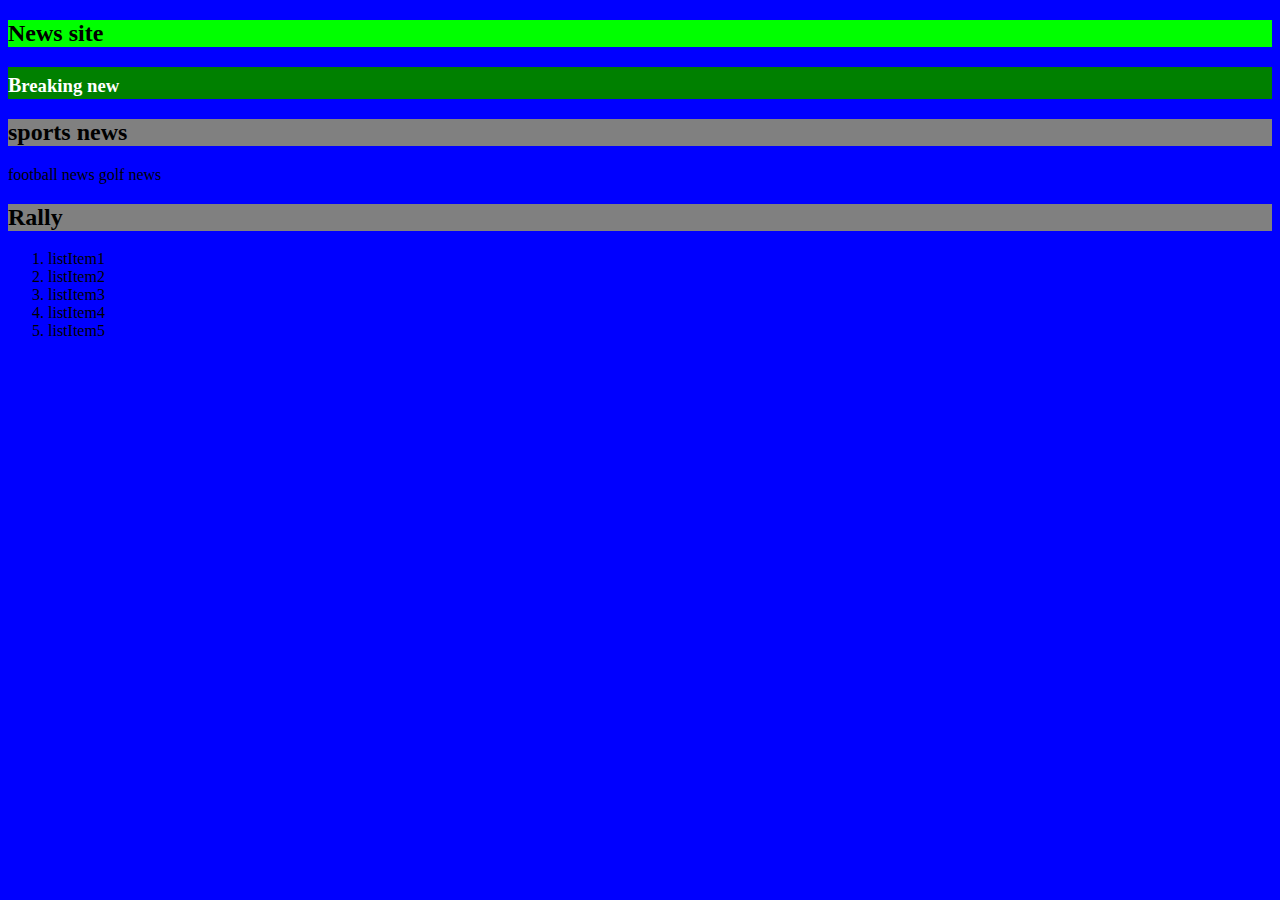
<file: css-review/index.html>
<!DOCTYPE html>
<html>
  <head>
    <title>css review</title>
    <style>
      h2,p,h4{
        background-color:lime;
      }
      #sport>h2{
        background-color:gray;
      }
      #news:hover{
        color: red;
      }
      h3::first-letter{
        font-variant: small-caps;
        font-weight: bold;
        font-size: 1.5em;
      }

    </style>
  </head>
  <body style="background-color:blue;">
    <h2>News site</h2>
    <div id="news" style="color:white;background-color:green;">
      <h3>breaking new</h3>
    </div>
    <div id="sport">
      <h2>sports news</h2>
      football news
      golf  news
      <h2>Rally</h2>
    </div>
    <ol>
      <li>listItem1</li>
      <li>listItem2</li>
      <li>listItem3</li>
      <li>listItem4</li>
      <li>listItem5</li>
    </ol>






  </body>
</html>
</file>
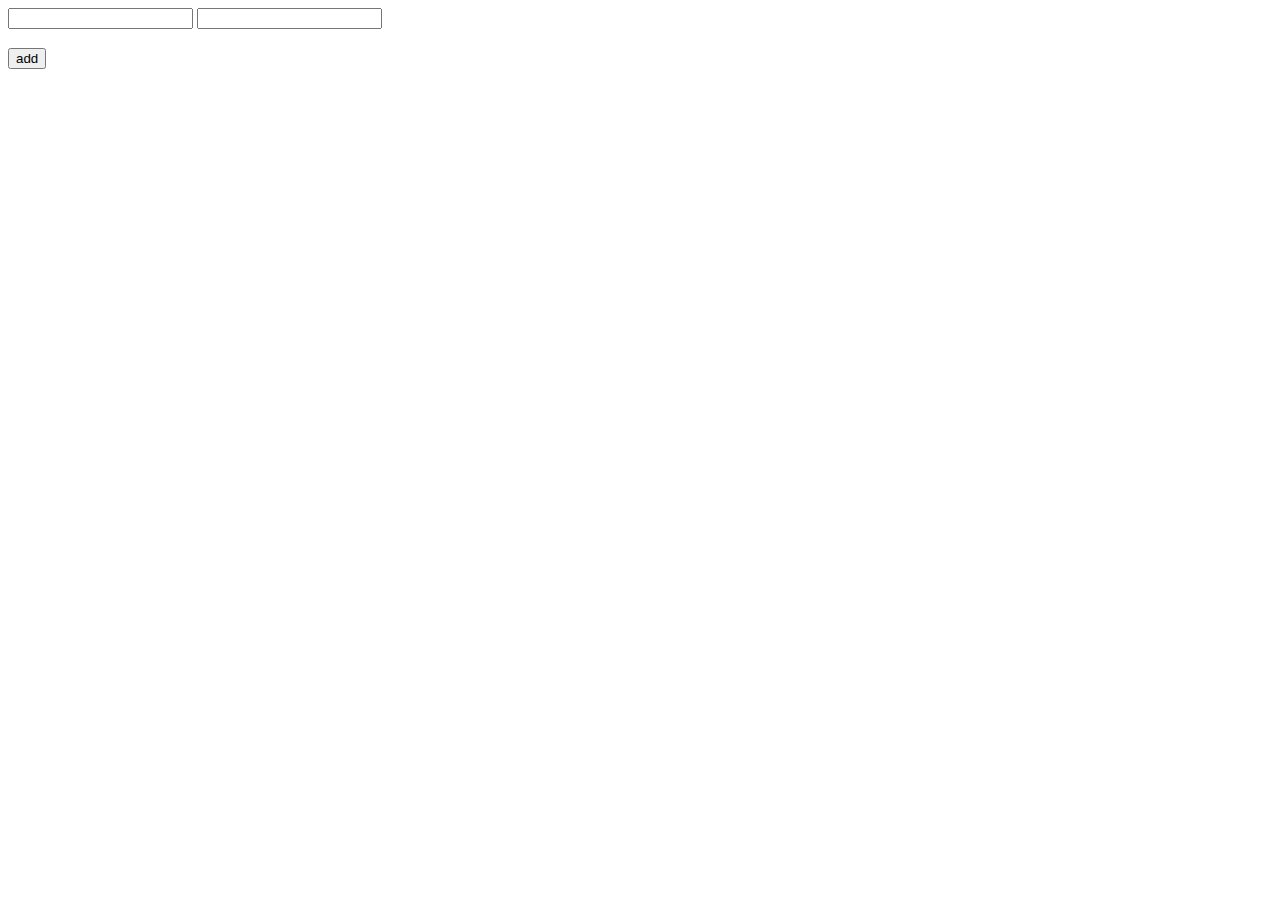
<file: js/index.html>
<!DOCTYPE html>
<html>
  <head>
    <title></title>
  </head>
  <body>
    <div id="time">
      
    </div>
     <input type="text" id="x">
     <input type="text" id="y">
     <h3 id="result"></h3>
     <button onclick="add()">add</button>


    <script type="text/javascript" src="app.js">
    </script>
  </body>
  </html>
</file>
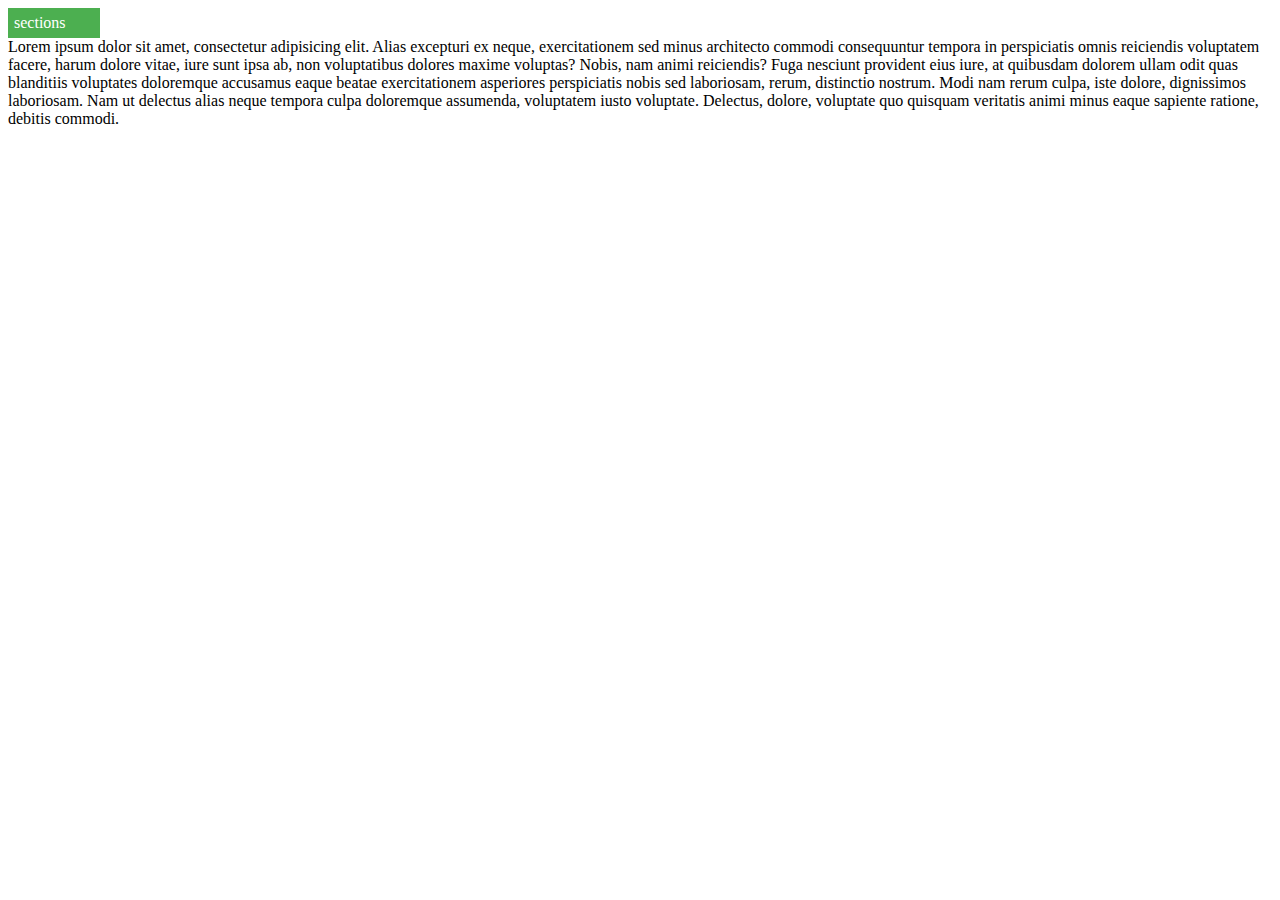
<file: menu/index.html>
<!DOCTYPE html>
<html>
  <head>
    <meta charset="utf-8">
    <title>menus</title>
    <link rel="stylesheet" href="style.css">
  </head>
  <body>
    <div id="sidebar">
      <div class="menuItem">sections</div>
      <div class="drop-menu">
        <a href="">section1</a>
        <a href="">section2</a>
        <a href="">section3</a>
      </div>
    </div>

    <div id="content">
      Lorem ipsum dolor sit amet, consectetur adipisicing elit. Alias excepturi ex neque, exercitationem sed minus architecto commodi consequuntur tempora in perspiciatis omnis reiciendis voluptatem facere, harum dolore vitae, iure sunt ipsa ab, non voluptatibus dolores maxime voluptas? Nobis, nam animi reiciendis? Fuga nesciunt provident eius iure, at quibusdam dolorem ullam odit quas blanditiis voluptates doloremque accusamus eaque beatae exercitationem asperiores perspiciatis nobis sed laboriosam, rerum, distinctio nostrum. Modi nam rerum culpa, iste dolore, dignissimos laboriosam. Nam ut delectus alias neque tempora culpa doloremque assumenda, voluptatem iusto voluptate. Delectus, dolore, voluptate quo quisquam veritatis animi minus eaque sapiente ratione, debitis commodi.
    </div>









  </body>
</html>
</file>
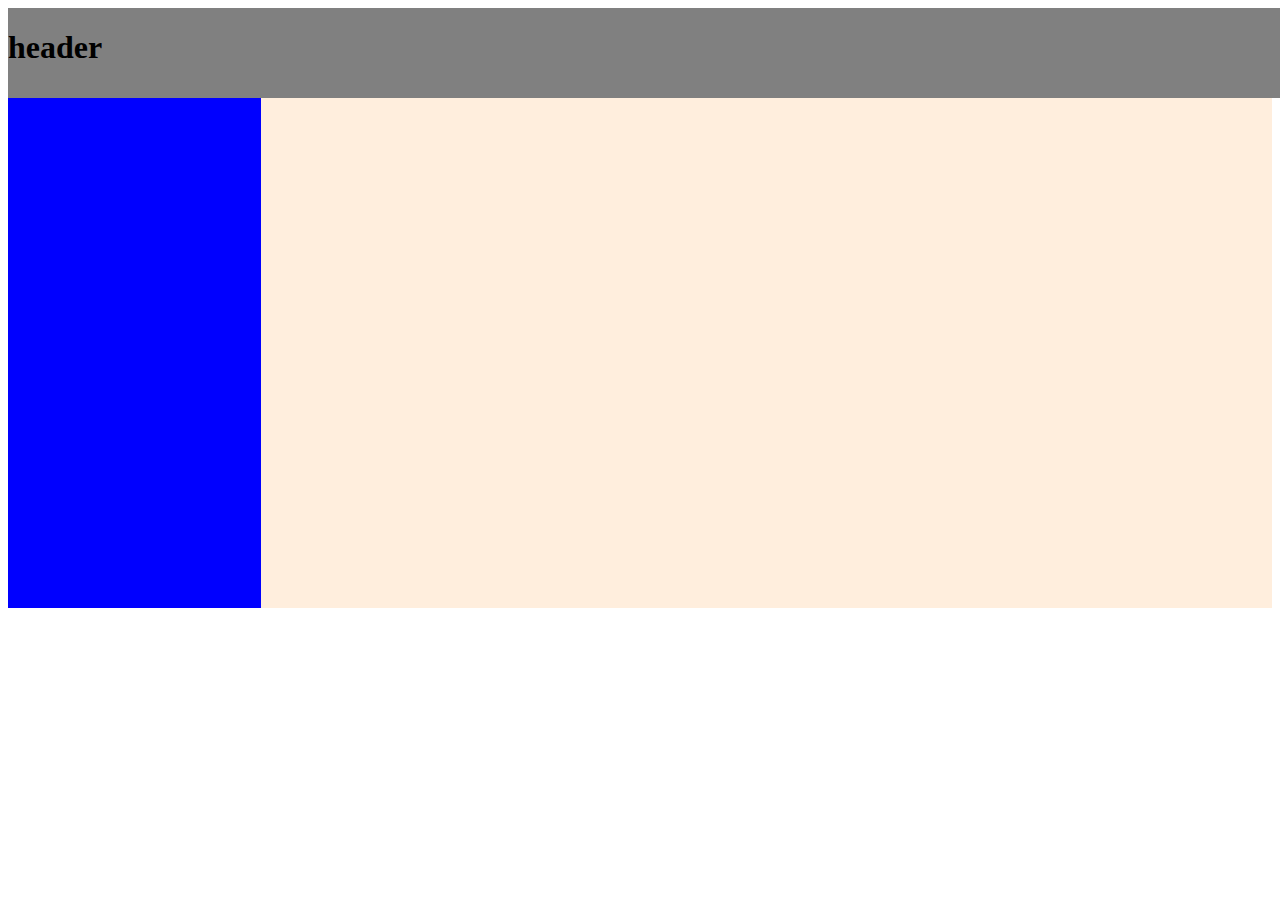
<file: css-review/float.html>
<!DOCTYPE html>
<html>
  <head>
    <meta charset="utf-8">
    <title></title>
    <link rel="stylesheet" href="float.css">
  </head>
  <body>
  <div id="header">
    <h1>header</h1>
  </div>
  <div id="content">
    <h2>content</h2>
  </div>
  <div id="sidebar">
    sidebar
  </div>
  </body>
</html>
</file>
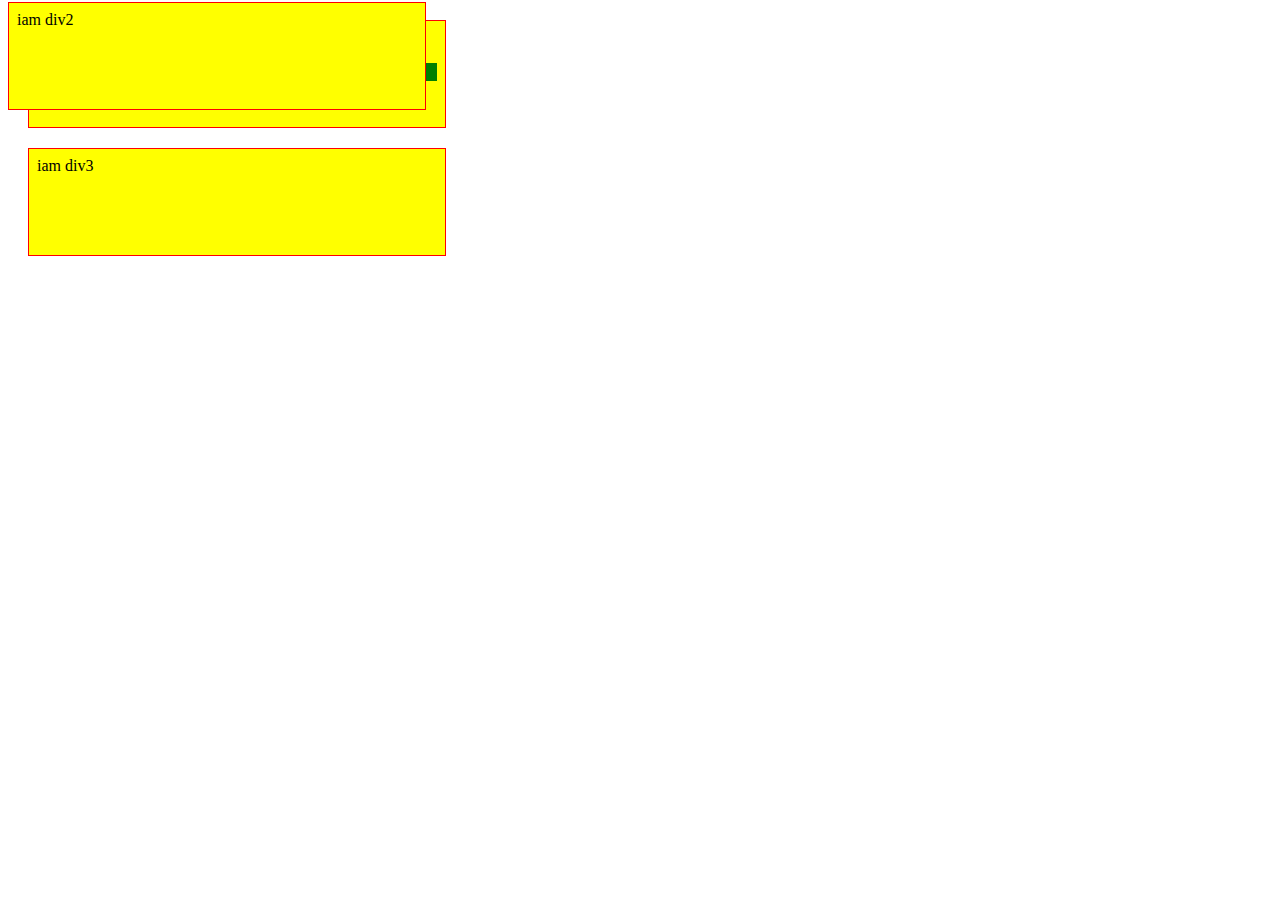
<file: css-review/layout.html>
<!DOCTYPE html>
<html>
  <head>
    <meta charset="utf-8">
    <title>layouts</title>
    <link rel="stylesheet" href="style.css">
  </head>
  <body>
    <div id="one">
      i am div1
      <p>i am p</p>
    </div>
    <div id="two">
      iam div2
    </div>
    <div id="three">
      iam div3
    </div>

  </body>
</html>
</file>
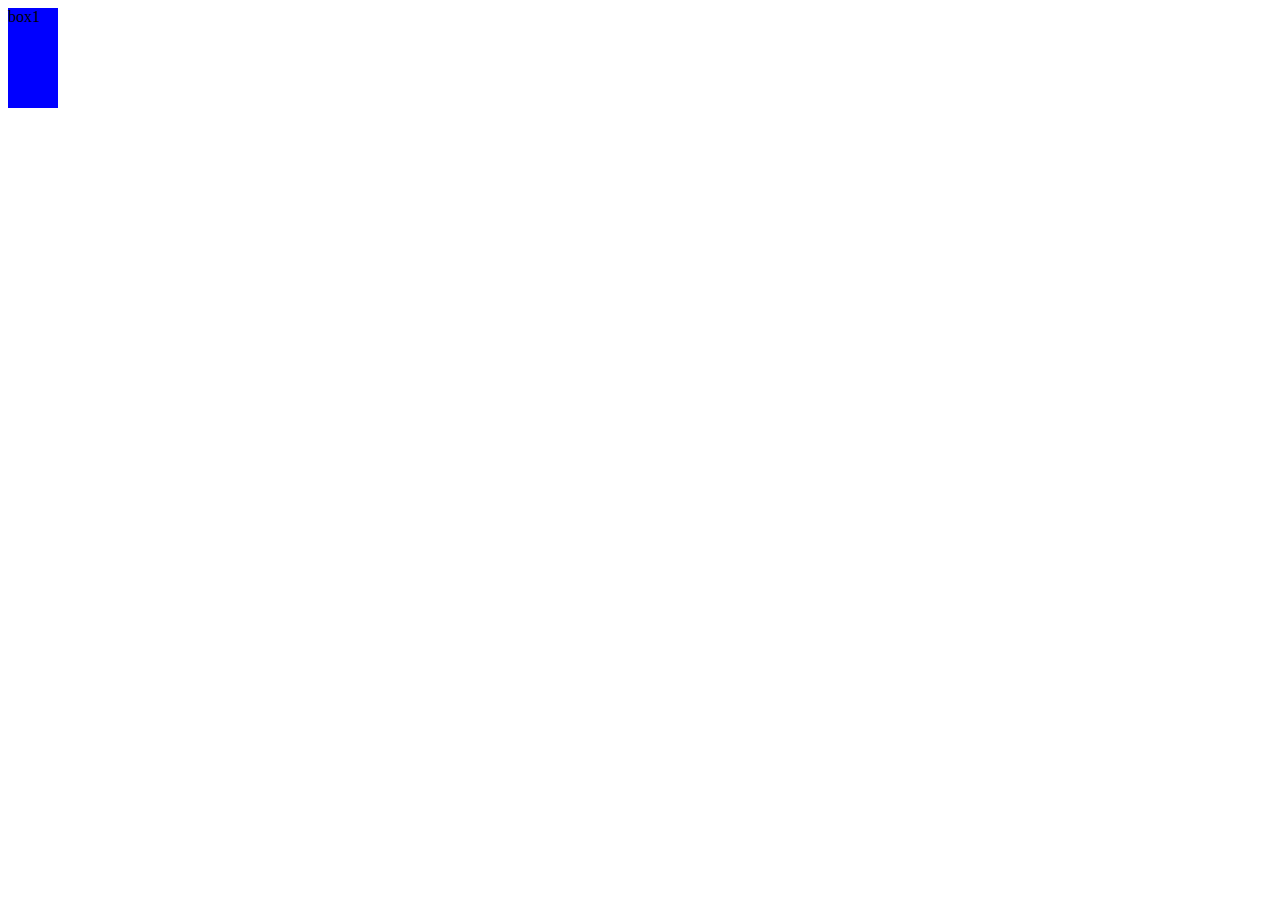
<file: css-review/transitions.html>
<!DOCTYPE html>
<html>
  <head>
    <meta charset="utf-8">
    <title>transitions</title>
    <style>
      .box{
        position: relative;
        width: 50px;
        height: 100px;
        background: blue;
        transition: all 5s;
        animation: slide 2s;
      }
      @keyframes slide {
        0%{
          left:0px
        }
        20%{
          left:-200px;
        }
        55%{
          left:70px;
          transform: rotate(360deg);
        }
        80%{
          bottom:30px;
        }
        100%{
          left:-50px;
        }
      }
    </style>
  </head>
  <body>
    <div class="box" id="box" onclick="change()">
      box1
    </div>
   <script>
      function change() {
      var box =document.getElementById('box')
      box.style="background:orange;width:100px";
      }
   </script>
  </body>
</html>
</file>
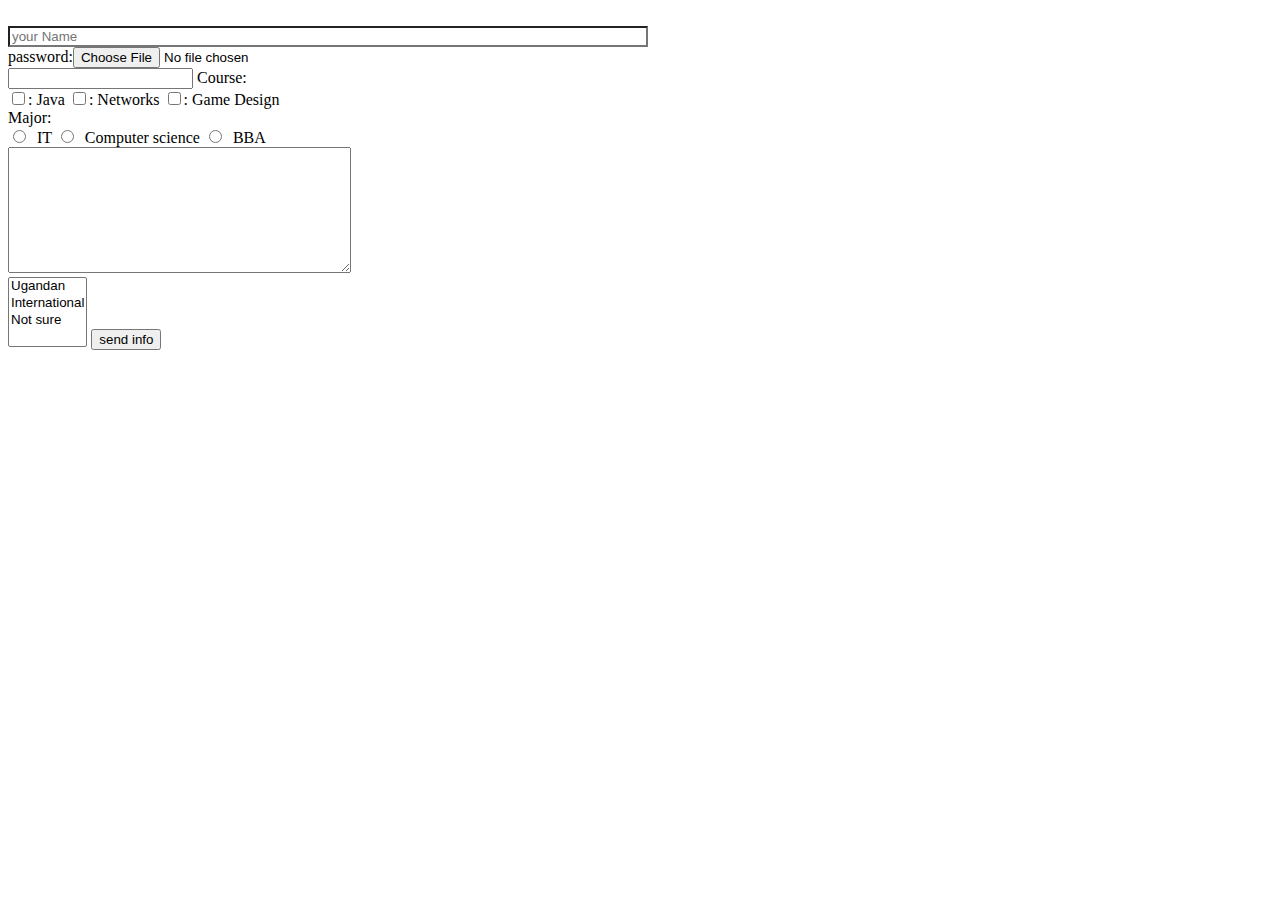
<file: menu/form.html>
<!DOCTYPE html>
<html>
  <head>
    <meta charset="utf-8">
    <title></title>
    <style media="screen">
      input[type=text]{
        background-color: white;
        color: black;
        width: 50%;
      }
    </style>
  </head>
  <body>
    <form action="#" method="post">
      <br/><input type="text" name="studentName"  placeholder="your Name"/><br/>
      password:<input type="file" name="" value=""><br/>
      <input type="email">
      Course:<br/>
      <input type="checkbox">: Java
      <input type="checkbox">: Networks
      <input type="checkbox">: Game Design
      <br/>
      Major:<br/>
      <input type="radio" name="c">&nbsp; IT
      <input type="radio" name="c">&nbsp; Computer science
      <input type="radio" name="c">&nbsp; BBA
      <br/>
      <textarea name="name" rows="8" cols="40"></textarea>
      <br/>
      <select name="" multiple>
        <option value="ug">Ugandan</option>
        <option value="">International</option>
        <option value="">Not sure</option>
      </select>




      <input type="submit" value="send info">








    </form>








  </body>
</html>
</file>
<file: menu/style.css>
.menuItem{
  background-color: #4CAF50;
  color: white;
  padding: 6px;
  font-size: 16px;
  border: none;
  cursor: pointer;
  width:80px;
}
#sidebar{
    position: relative;
    display: inline-block;
}
.drop-menu{
    display: none;
    position: absolute;
    background-color: #f9f9f9;
    min-width: 160px;
    box-shadow: 0px 8px 16px 0px rgba(0,0,0,0.2);
    z-index: 1;
}
.drop-menu a {
    color: black;
    padding: 12px 16px;
    text-decoration: none;
    display: block;
}
.drop-menu a:hover {background-color: #f1f1f1}
#sidebar:hover .drop-menu {
    display: block;
}
#sidebar:hover .menuItem {
    background-color: #3e8e41;
}
</file>
<file: css-review/float.css>
#header{
  margin-top: 0px;
  width:100%;
  height: 10%;
  background: gray;
  position: fixed;
}
#content{
  width: 80%;
  height: 600px;
  background: #fed;
  float: right;
}
#sidebar{
  width: 20%;
  height: 600px;
  background: blue;
}
</file>
<file: css-review/style.css>
div{
  width: 400px;
  margin: 20px;
  height: 90px;
  background: yellow;
  border: 1px solid red;
  padding: 8px;
}
#one p{
  background: green;
  position: relative;
  left:0px;
  top:0;
}
#two{
  margin: 0px;
  position: absolute;
  top:2px;
}
</file>
